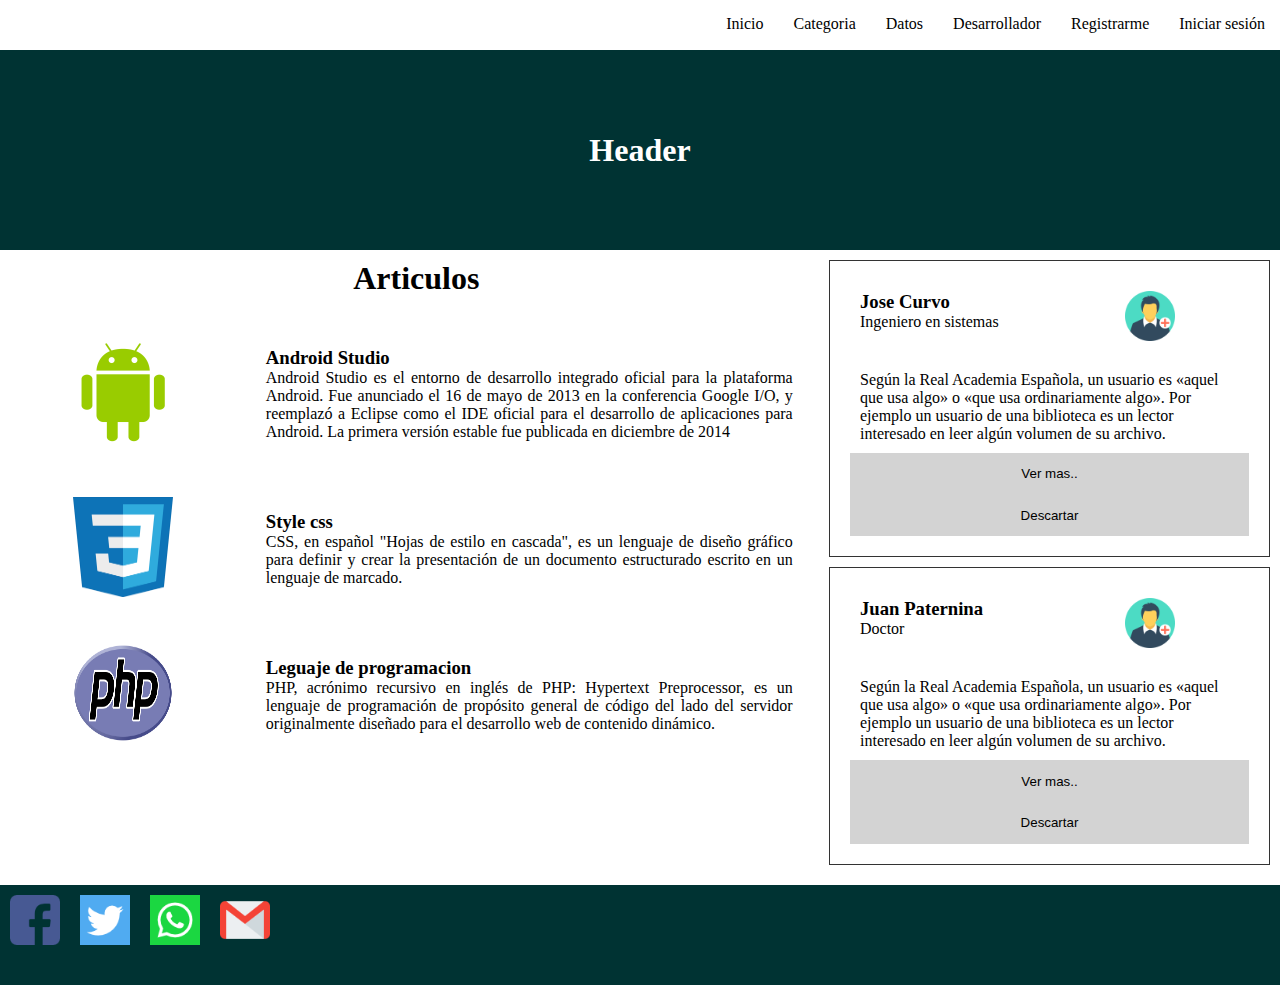
<file: index.html>
<!DOCTYPE html>
<html>
<head>
	<meta charset="utf-8">
	<meta http-equiv="X-UA-Compatible" content="IE=edge">
	<title>Nombre Pagina</title>
	<link rel="stylesheet" href="css/style.css">
</head>
<body>
	<nav>
		<ul>
			<li><a href="#" title="">Inicio</a></li>
			<li><a href="Subpaginas/Categoria/Categoria.html" title="">Categoria</a></li>
			<li><a href="Subpaginas/datos.html" title="">Datos</a></li>
			<li><a href="Subpaginas/Desarrolladores.html" title="">Desarrollador</a></li>
			<li><a href="Subpaginas/form_registro.html" title="">Registrarme</a></li>
			<li><a href="#" title="">Iniciar sesión</a></li>
		</ul>
	</nav>
	<header id="header" class="">
			<h1>Header</h1>
	</header><!-- /header -->
	<div id="cont">
	<section id="articulos">
		<h1>Articulos</h1>
		<article>
			<a href="Subpaginas/Articulos/sobreAndroid.html" ><img src="img/android.png" alt="img-enlace"><p></p></a>
			<div class="inf">
				<h3>Android Studio</h3>
				<p>Android Studio es el entorno de desarrollo integrado oficial para la plataforma Android. Fue anunciado el 16 de mayo de 2013 en la conferencia Google I/O, y reemplazó a Eclipse como el IDE oficial para el desarrollo de aplicaciones para Android. La primera versión estable fue publicada en diciembre de 2014</p>	
			</div>
		</article>
		<article>
			<a href="Subpaginas/Articulos/sobreCss.html" ><img src="img/css.png" alt="img-enlace"></a>
			<div class="inf">
				<h3>Style css</h3>
				<p>CSS, en español "Hojas de estilo en cascada", es un lenguaje de diseño gráfico para definir y crear la presentación de un documento estructurado escrito en un lenguaje de marcado.</p>
			</div>
		</article>
		<article>
			<a href="Subpaginas/Articulos/sobrephp.html" ><img src="img/php.png" alt="img-enlace"></a>
			<div class="inf">
				<h3>Leguaje de programacion</h3>
				<p>PHP, acrónimo recursivo en inglés de PHP: Hypertext Preprocessor, es un lenguaje de programación de propósito general de código del lado del servidor originalmente diseñado para el desarrollo web de contenido dinámico.</p>
			</div>
		</article>
	</section>
	<section id="autores">
		<article>
			<div class="inf-header">
				<div class="cont-inf">
					<h3>Jose Curvo</h3>
					<p>Ingeniero en sistemas</p>
				</div>
				<img src="img/user.png" alt="img-user">	
			</div>
			<div class="inf-body">
				<p>Según la Real Academia Española, un usuario es «aquel que usa algo» o «que usa ordinariamente algo».​ Por ejemplo un usuario de una biblioteca es un lector interesado en leer algún volumen de su archivo.</p>
			</div>
			<div class="inf-btn">
				<button type="button">Ver mas..</button><button type="button">Descartar</button>
			</div>
		</article>
		<article>
			<div class="inf-header">
				<div class="cont-inf">
					<h3>Juan Paternina</h3>
					<p>Doctor</p>	
				</div>
				<img src="img/user.png" alt="img-user">	
			</div>
			<div class="inf-body">
				<p>Según la Real Academia Española, un usuario es «aquel que usa algo» o «que usa ordinariamente algo».​ Por ejemplo un usuario de una biblioteca es un lector interesado en leer algún volumen de su archivo.</p>
			</div>
			<div class="inf-btn">
				<button type="button">Ver mas..</button><button type="button">Descartar</button>
			</div>
		</article>
	</section>
	</div>
	<footer>
		<section id="redes">
			<article>
				<a href="#"><img src="img/png/001-facebook.png" alt=""></a>
			</article>
			<article>
				<a href="#"><img src="img/png/002-twitter.png" alt=""></a>
			</article>
			<article>
				<a href="#"><img src="img/png/004-whatsapp.png" alt=""></a>
			</article>
			<article>
				<a href="#"><img src="img/png/003-gmail.png" alt=""></a>
			</article>
		</section>
	</footer>
</body>
</html>
</file>
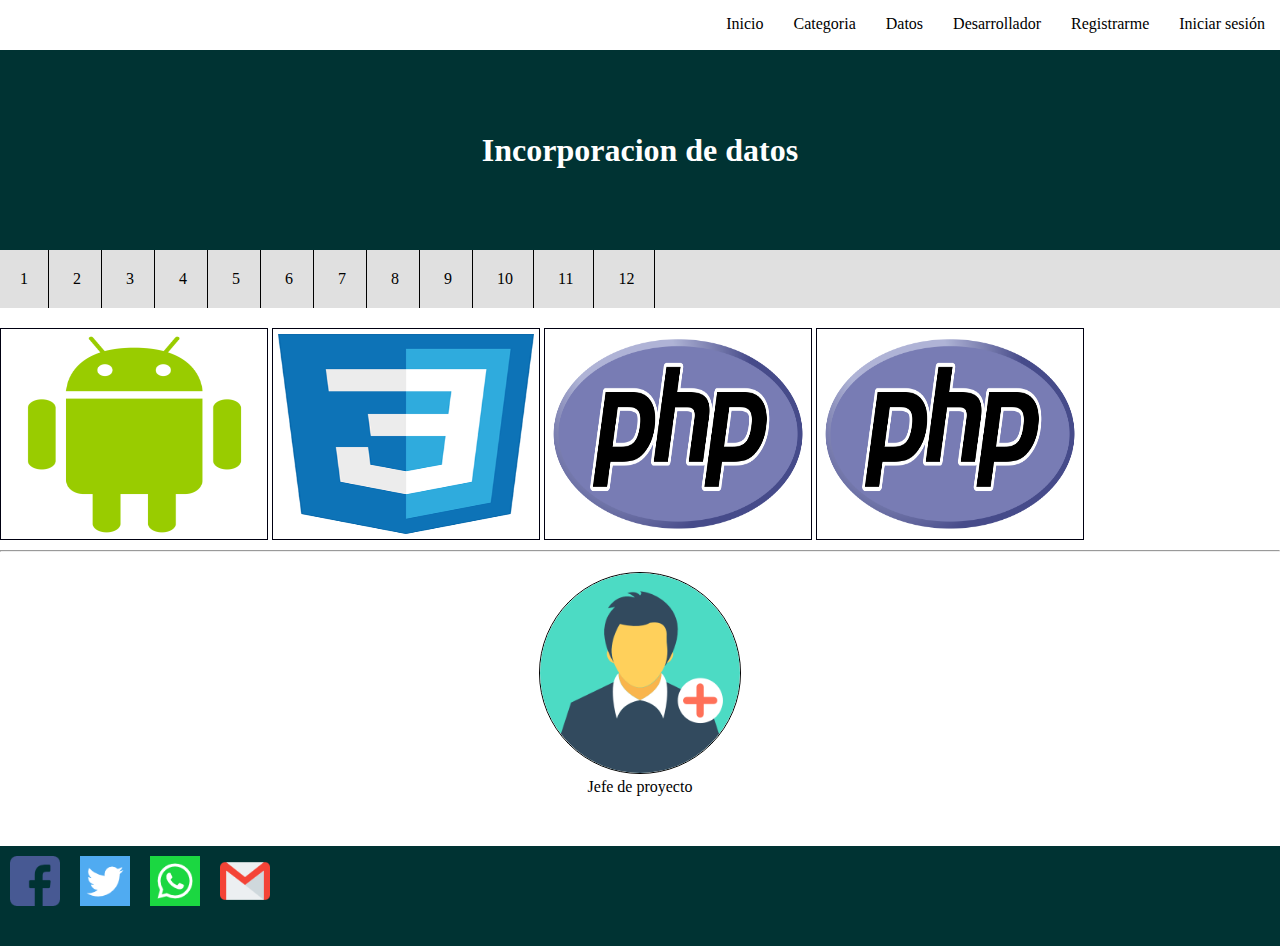
<file: Subpaginas/datos.html>
<!DOCTYPE html>
<html>
<head>
	<meta charset="utf-8">
	<meta http-equiv="X-UA-Compatible" content="IE=edge">
	<title>Datos</title>
	<link rel="stylesheet" href="../css/style.css">
</head>
<body>
	<nav>
		<ul>
			<li><a href="../index.html" title="">Inicio</a></li>
			<li><a href="../Subpaginas/Categoria/Categoria.html" title="">Categoria</a></li>
			<li><a href="datos.html" title="">Datos</a></li>
			<li><a href="Desarrolladores.html" title="">Desarrollador</a></li>
			<li><a href="form_registro.html" title="">Registrarme</a></li>
			<li><a href="#" title="">Iniciar sesión</a></li>
		</ul>
	</nav>
	<header id="header" class="">
			<h1>Incorporacion de datos</h1>
	</header><!-- /header -->
	<aside>
		<ul>
			<li>1</li>
			<li>2</li>
			<li>3</li>
			<li>4</li>
			<li>5</li>
			<li>6</li>
			<li>7</li>
			<li>8</li>
			<li>9</li>
			<li>10</li>
			<li>11</li>
			<li>12</li>
		</ul>
	</aside>
	<div id="cont1">
	<section id="datos">
		<article>
			<a href="#" ><img src="../img/android.png" alt="img-enlace"><p></p></a>
		</article>
		<article>
			<a href="#" ><img src="../img/css.png" alt="img-enlace"></a>
		</article>
		<article>
			<a href="#" ><img src="../img/php.png" alt="img-enlace"></a>
		</article>
		<article>
			<a href="#" ><img src="../img/php.png" alt="img-enlace"></a>
		</article>

	</section>
	<hr>
	<section id="dato1">
		<article>
			<div class="inf-header">
				<img src="../img/user.png" alt="img-user">	
			</div>
			<div class="inf-body">
				<p>Jefe de proyecto</p>
			</div>
		</article>
	</section>
	</div>
	<footer>
		<section id="redes">
			<article>
				<a href="#"><img src="../img/png/001-facebook.png" alt=""></a>
			</article>
			<article>
				<a href="#"><img src="../img/png/002-twitter.png" alt=""></a>
			</article>
			<article>
				<a href="#"><img src="../img/png/004-whatsapp.png" alt=""></a>
			</article>
			<article>
				<a href="#"><img src="../img/png/003-gmail.png" alt=""></a>
			</article>
		</section>
	</footer>
</body>
</html>
</file>
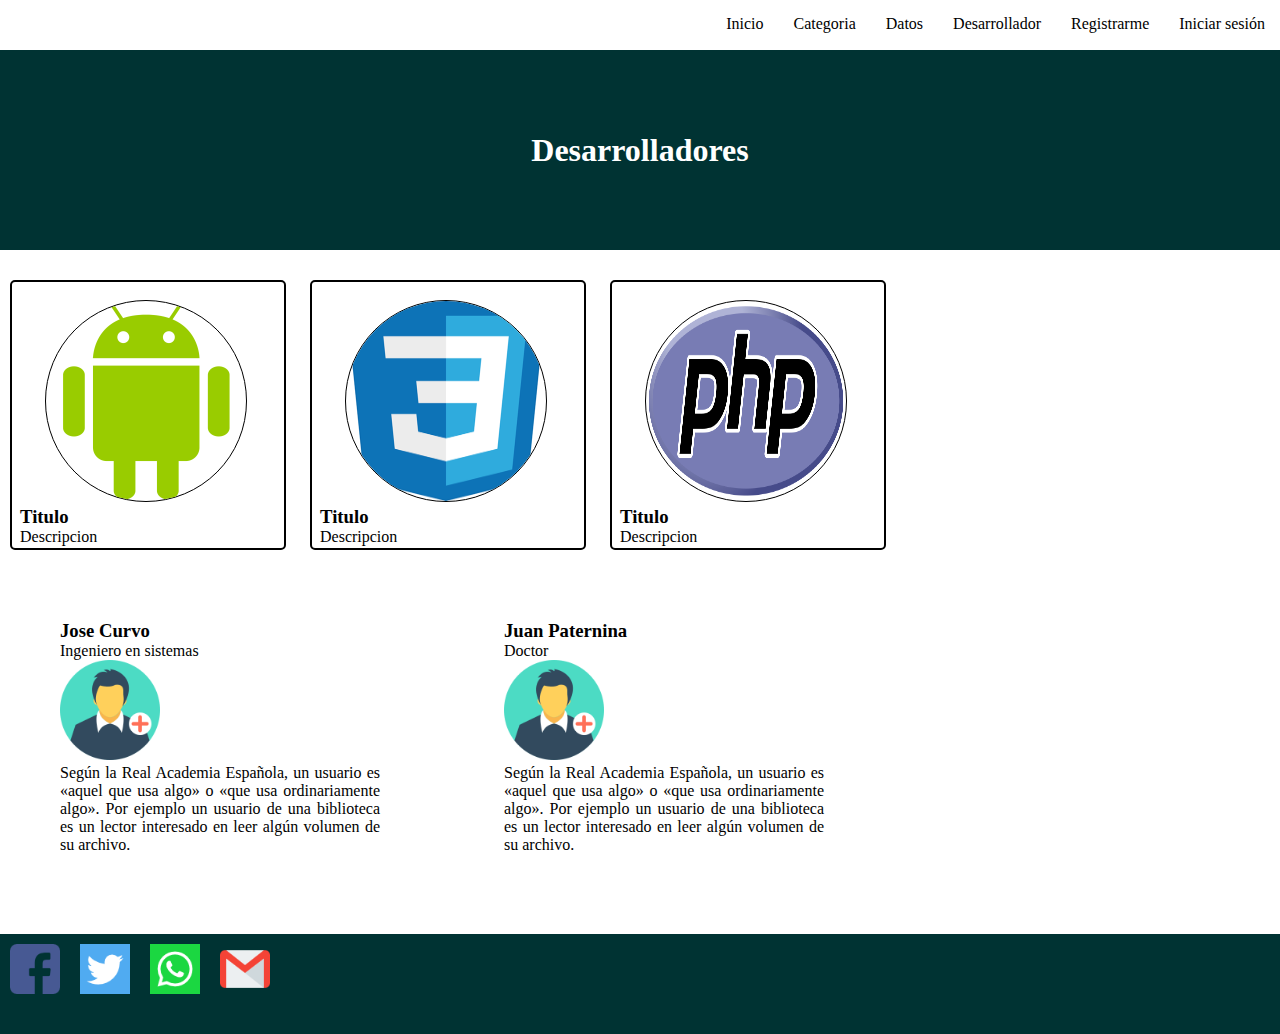
<file: Subpaginas/Desarrolladores.html>
<!DOCTYPE html>
<html>
<head>
	<meta charset="utf-8">
	<meta http-equiv="X-UA-Compatible" content="IE=edge">
	<title>Desarrolladores</title>
	<link rel="stylesheet" href="../css/style.css">
</head>
<body>
	<nav>
		<ul>
			<li><a href="../index.html" title="">Inicio</a></li>
			<li><a href="../Subpaginas/Categoria/Categoria.html" title="">Categoria</a></li>
			<li><a href="datos.html" title="">Datos</a></li>
			<li><a href="#" title="">Desarrollador</a></li>
			<li><a href="form_registro.html" title="">Registrarme</a></li>
			<li><a href="#" title="">Iniciar sesión</a></li>
		</ul>
	</nav>
	<header id="header" class="">
			<h1>Desarrolladores</h1>
	</header><!-- /header -->
	<div id="cont1">
	<section id="datos-desarrollador">
		<article>
			<div class="inf-img">
				<img src="../img/android.png" alt="img-enlace">
			</div>
			<div class="inf">
				<h3>Titulo</h3>
				<p>Descripcion</p>	
			</div>
		</article>
		<article>
			<div class="inf-img">
				<img src="../img/css.png" alt="img-enlace">
			</div>
			<div class="inf">
				<h3>Titulo</h3>
				<p>Descripcion</p>
			</div>
		</article>
		<article>
			<div class="inf-img">
				<img src="../img/php.png" alt="img-enlace">
			</div>
			<div class="inf">
				<h3>Titulo</h3>
				<p>Descripcion</p>
			</div>
		</article>
	</section>
	<section id="datos1-desarrollador">
		<article>
			<div class="inf-header">
				<div class="cont-inf">
					<h3>Jose Curvo</h3>
					<p>Ingeniero en sistemas</p>
				</div>
				<img src="../img/user.png" alt="img-user">
			</div>
			<div class="inf-body">
				<p>Según la Real Academia Española, un usuario es «aquel que usa algo» o «que usa ordinariamente algo».​ Por ejemplo un usuario de una biblioteca es un lector interesado en leer algún volumen de su archivo.</p>
			</div>
		</article>
		<article>
			<div class="inf-header">
				<div class="cont-inf">
					<h3>Juan Paternina</h3>
					<p>Doctor</p>	
				</div>
			<img src="../img/user.png" alt="img-user">
			</div>
			<div class="inf-body">
				<p>Según la Real Academia Española, un usuario es «aquel que usa algo» o «que usa ordinariamente algo».​ Por ejemplo un usuario de una biblioteca es un lector interesado en leer algún volumen de su archivo.</p>
			</div>
		</article>
	</section>
	</div>
	<footer>
		<section id="redes">
			<article>
				<a href="#"><img src="../img/png/001-facebook.png" alt=""></a>
			</article>
			<article>
				<a href="#"><img src="../img/png/002-twitter.png" alt=""></a>
			</article>
			<article>
				<a href="#"><img src="../img/png/004-whatsapp.png" alt=""></a>
			</article>
			<article>
				<a href="#"><img src="../img/png/003-gmail.png" alt=""></a>
			</article>
		</section>
	</footer>
</body>
</html>
</file>
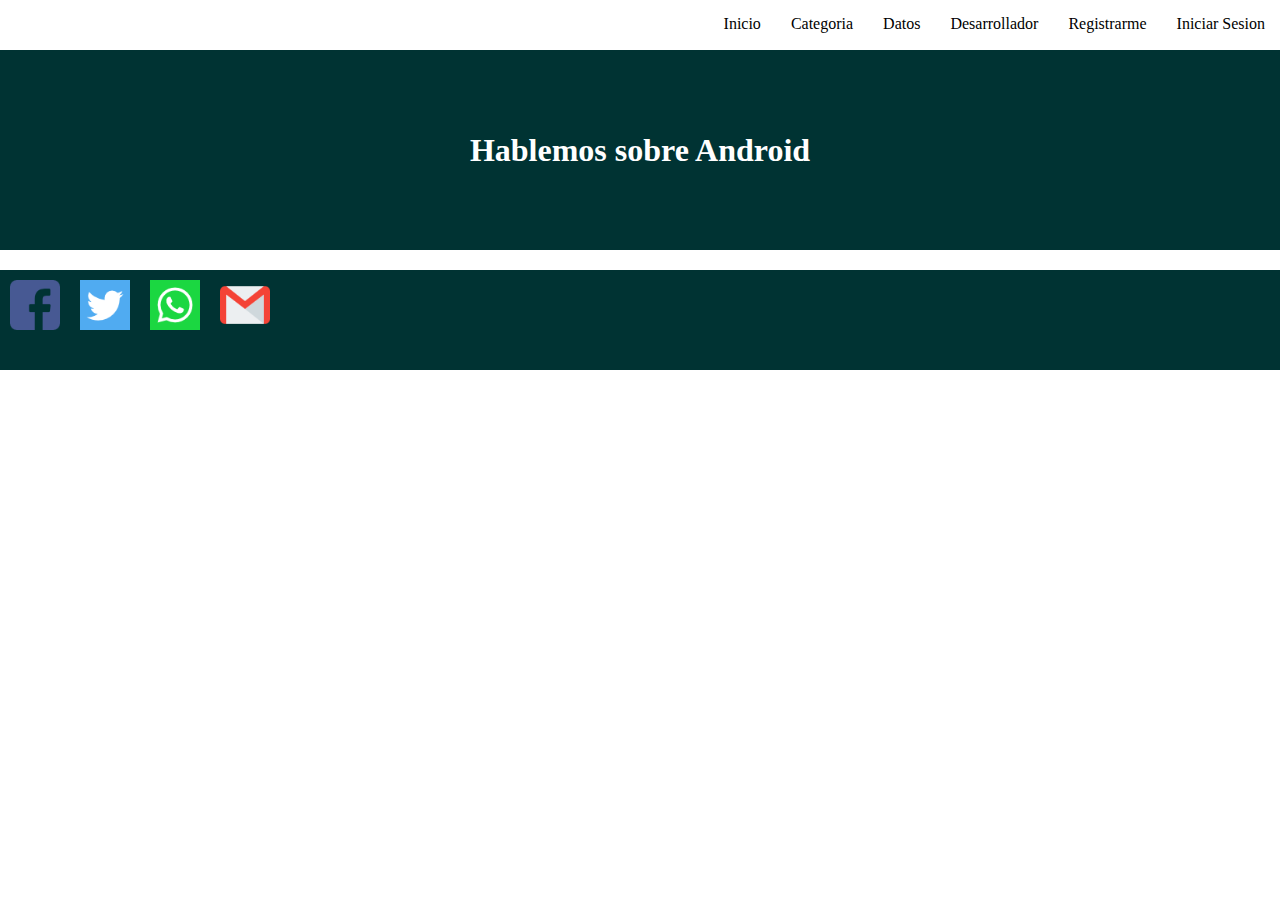
<file: Subpaginas/Articulos/sobreAndroid.html>
<!DOCTYPE html>
<html>
<head>
	<meta charset="utf-8">
	<meta http-equiv="X-UA-Compatible" content="IE=edge">
	<title>Android</title>
	<link rel="stylesheet" href="../../css/style.css">
</head>
<body>
	<nav>
		<ul>
			<li><a href="../../index.html" title="">Inicio</a></li>
			<li><a href="../Categoria/Categoria.html" title="">Categoria</a></li>
			<li><a href="../datos.html" title="">Datos</a></li>
			<li><a href="../Desarrolladores.html" title="">Desarrollador</a></li>
			<li><a href="../form_registro.html" title="">Registrarme</a></li>
			<li><a href="#" title="">Iniciar Sesion</a></li>
		</ul>
	</nav>
	<header id="header" class="">
			<h1>Hablemos sobre Android</h1>
	</header><!-- /header -->
	<div id="cont">
	</div>
	<footer>
		<section id="redes">
			<article>
				<a href="https://es-la.facebook.com/"><img src="../../img/png/001-facebook.png" alt=""></a>
			</article>
			<article>
				<a href="https://twitter.com/?lang=es"><img src="../../img/png/002-twitter.png" alt=""></a>
			</article>
			<article>
				<a href="https://www.whatsapp.com/"><img src="../../img/png/004-whatsapp.png" alt=""></a>
			</article>
			<article>
				<a href="https://mail.google.com"><img src="../../img/png/003-gmail.png" alt=""></a>
			</article>
		</section>
	</footer>
</body>
</html>
</file>
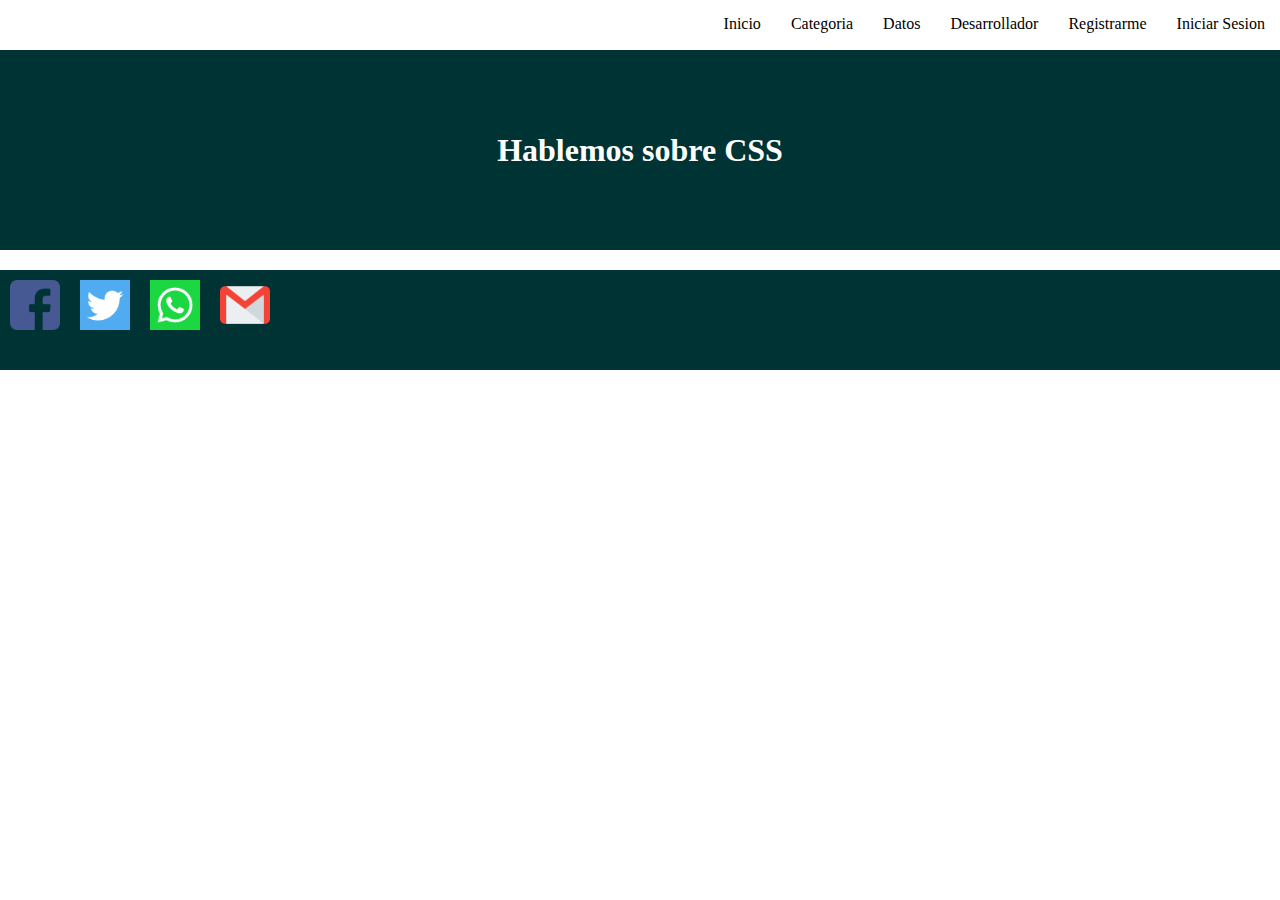
<file: Subpaginas/Articulos/sobreCss.html>
<!DOCTYPE html>
<html>
<head>
	<meta charset="utf-8">
	<meta http-equiv="X-UA-Compatible" content="IE=edge">
	<title>Css</title>
	<link rel="stylesheet" href="../../css/style.css">
</head>
<body>
	<nav>
		<ul>
			<li><a href="../../index.html" title="">Inicio</a></li>
			<li><a href="../Categoria/Categoria.html" title="">Categoria</a></li>
			<li><a href="../datos.html" title="">Datos</a></li>
			<li><a href="../Desarrolladores.html" title="">Desarrollador</a></li>
			<li><a href="../form_registro.html" title="">Registrarme</a></li>
			<li><a href="#" title="">Iniciar Sesion</a></li>
		</ul>
	</nav>
	<header id="header" class="">
			<h1>Hablemos sobre CSS</h1>
	</header><!-- /header -->
	<div id="cont">
	</div>
	<footer>
		<section id="redes">
			<article>
				<a href="https://es-la.facebook.com/"><img src="../../img/png/001-facebook.png" alt=""></a>
			</article>
			<article>
				<a href="https://twitter.com/?lang=es"><img src="../../img/png/002-twitter.png" alt=""></a>
			</article>
			<article>
				<a href="https://www.whatsapp.com/"><img src="../../img/png/004-whatsapp.png" alt=""></a>
			</article>
			<article>
				<a href="https://mail.google.com"><img src="../../img/png/003-gmail.png" alt=""></a>
			</article>
		</section>
	</footer>
</body>
</html>
</file>
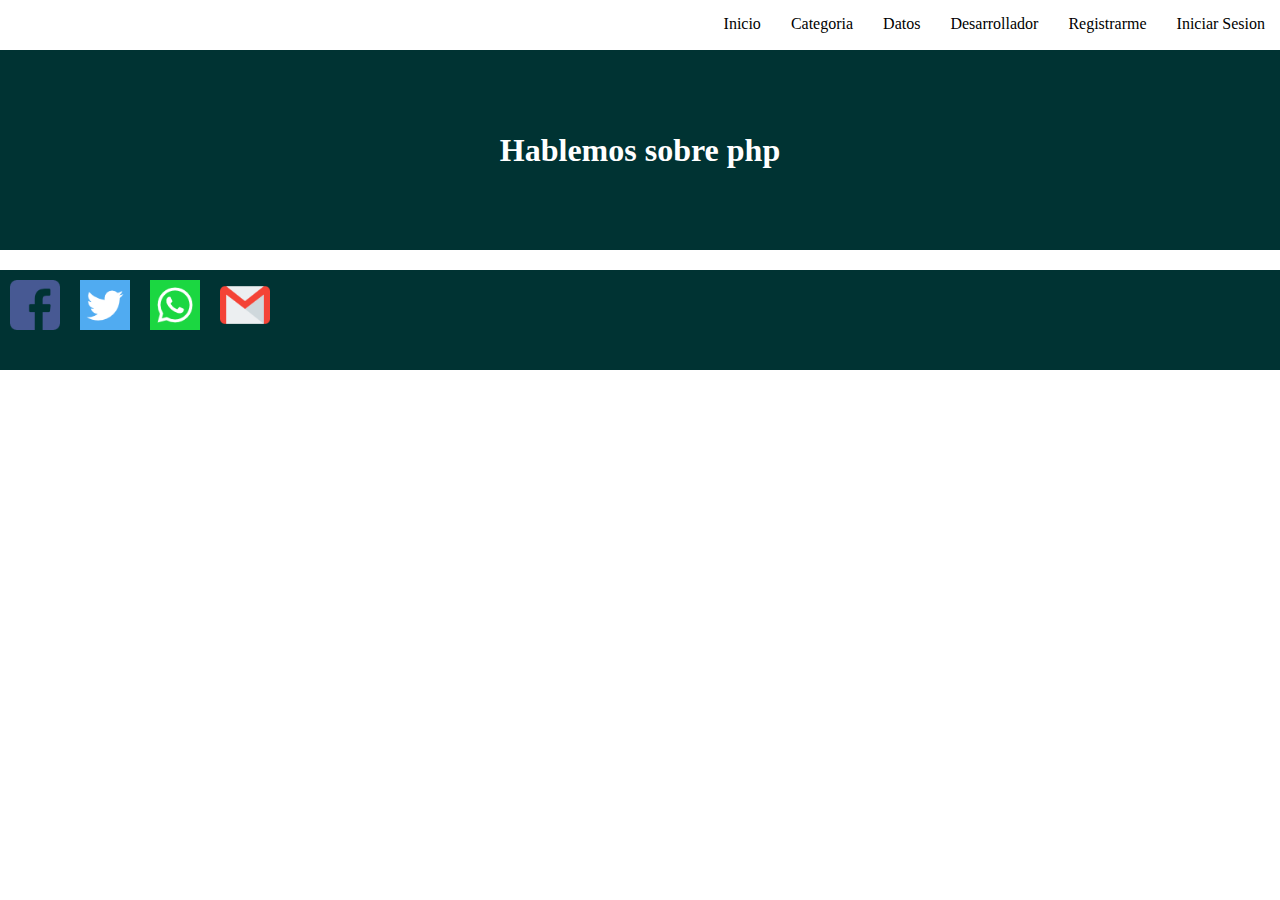
<file: Subpaginas/Articulos/sobrephp.html>
<!DOCTYPE html>
<html>
<head>
	<meta charset="utf-8">
	<meta http-equiv="X-UA-Compatible" content="IE=edge">
	<title>PHP</title>
	<link rel="stylesheet" href="../../css/style.css">
</head>
<body>
	<nav>
		<ul>
			<li><a href="../../index.html" title="">Inicio</a></li>
			<li><a href="../Categoria/Categoria.html" title="">Categoria</a></li>
			<li><a href="../datos.html" title="">Datos</a></li>
			<li><a href="../Desarrolladores.html" title="">Desarrollador</a></li>
			<li><a href="../form_registro.html" title="">Registrarme</a></li>
			<li><a href="#" title="">Iniciar Sesion</a></li>
		</ul>
	</nav>
	<header id="header" class="">
			<h1>Hablemos sobre php</h1>
	</header><!-- /header -->
	<div id="cont">
	</div>
	<footer>
		<section id="redes">
			<article>
				<a href="https://es-la.facebook.com/"><img src="../../img/png/001-facebook.png" alt=""></a>
			</article>
			<article>
				<a href="https://twitter.com/?lang=es"><img src="../../img/png/002-twitter.png" alt=""></a>
			</article>
			<article>
				<a href="https://www.whatsapp.com/"><img src="../../img/png/004-whatsapp.png" alt=""></a>
			</article>
			<article>
				<a href="https://mail.google.com"><img src="../../img/png/003-gmail.png" alt=""></a>
			</article>
		</section>
	</footer>
</body>
</html>
</file>
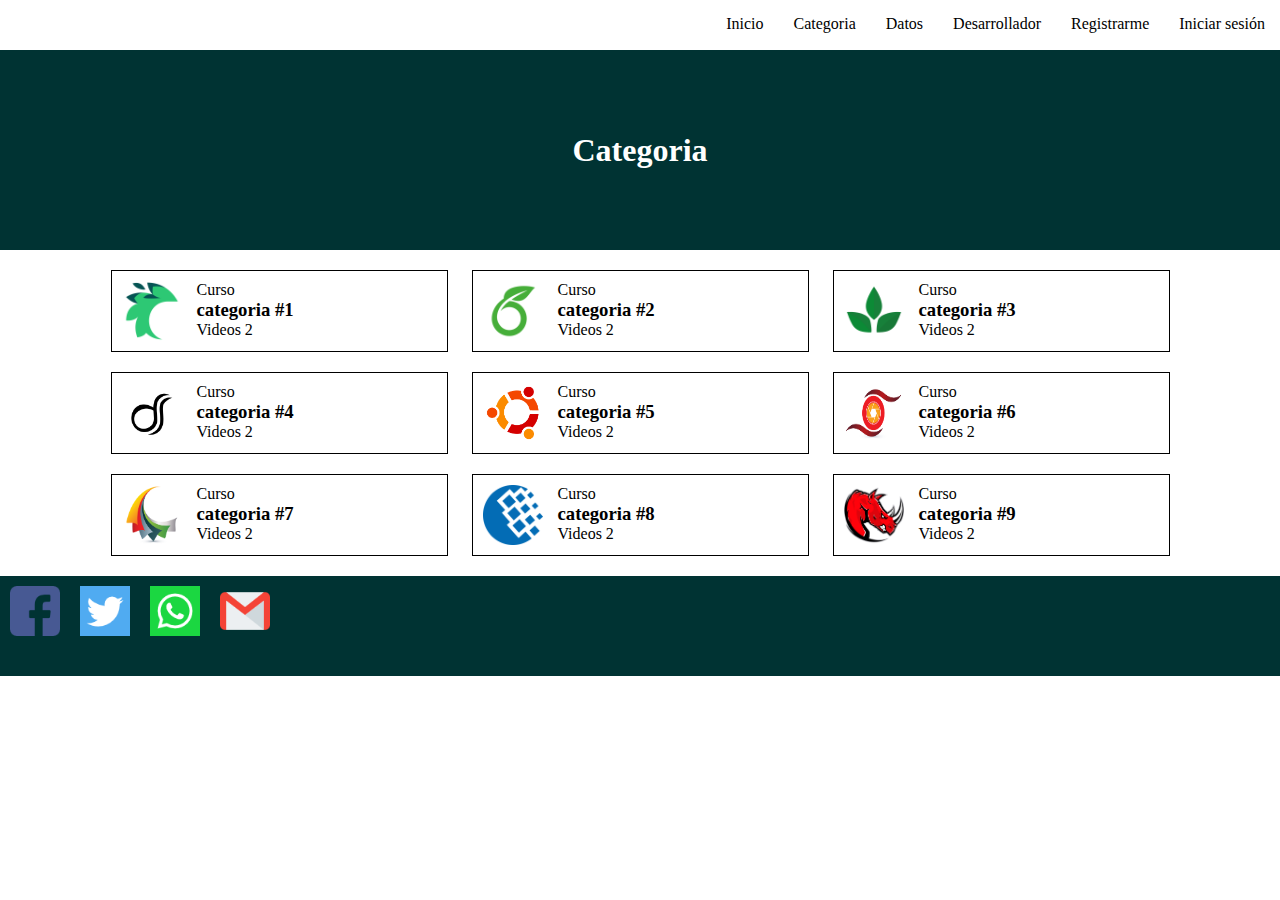
<file: Subpaginas/Categoria/Categoria.html>
<!DOCTYPE html>
<html>
<head>
	<meta charset="utf-8">
	<meta http-equiv="X-UA-Compatible" content="IE=edge">
	<title>Android</title>
	<link rel="stylesheet" href="../../css/style.css">
</head>
<body>
	<nav>
		<ul>
			<li><a href="../../index.html" title="">Inicio</a></li>
			<li><a href="#" title="">Categoria</a></li>
			<li><a href="../datos.html" title="">Datos</a></li>
			<li><a href="../Desarrolladores.html" title="">Desarrollador</a></li>
			<li><a href="../form_registro.html" title="">Registrarme</a></li>
			<li><a href="#" title="">Iniciar sesión</a></li>
		</ul>
	</nav>
	<header id="header" class="">
			<h1>Categoria</h1>
	</header><!-- /header -->
	<div id="cont">
		<div class="categoria">
			<section class="c-categoria">
				<a href="Categoria1.html">
					<img src="../../img/logoCG1.png" alt="">
					<div class="inf-categoria">
						<p>Curso</p>
						<h3>categoria #1</h3>
					    <p class="enlace">Videos 2</p>
					</div>
				</a>
			</section>
			<section class="c-categoria">
				<a href="#">
					<img src="../../img/logoCG2.png" alt="">
					<div class="inf-categoria">
					    <p>Curso</p>
					    <h3>categoria #2</h3>
					    <p class="enlace">Videos 2</p>
					</div>
				</a>
			</section>
			<section class="c-categoria">
				<a href="#">
					<img src="../../img/logoCG3.png" alt="">
					<div class="inf-categoria">
					    <p>Curso</p>
					    <h3>categoria #3</h3>
					    <p class="enlace">Videos 2</p>
					</div>
				</a>
			</section>
			<section class="c-categoria">
				<a href="#">
					<img src="../../img/logoCG4.png" alt="">
					<div class="inf-categoria">
					    <p>Curso</p>
					    <h3>categoria #4</h3>
					    <p class="enlace">Videos 2</p>
					</div>
				</a>
			</section>
			<section class="c-categoria">
				<a href="#">
					<img src="../../img/logoCG5.png" alt="">
					<div class="inf-categoria">
					    <p>Curso</p>
						<h3>categoria #5</h3>
					    <p class="enlace">Videos 2</p>
					</div>
				</a>
			</section>
			<section class="c-categoria">
				<a href="#">
					<img src="../../img/logoCG6.png" alt="">
					<div class="inf-categoria">
					    <p>Curso</p>
						<h3>categoria #6</h3>
					    <p class="enlace">Videos 2</p>
					</div>
				</a>
			</section>
			<section class="c-categoria">
				<a href="#">
					<img src="../../img/logoCG7.png" alt="">
					<div class="inf-categoria">
					    <p>Curso</p>
						<h3>categoria #7</h3>
					    <p class="enlace">Videos 2</p>
					</div>
				</a>
			</section>
			<section class="c-categoria">
				<a href="#">
					<img src="../../img/logoCG8.png" alt="">
					<div class="inf-categoria">
					    <p>Curso</p>
						<h3>categoria #8</h3>
					    <p class="enlace">Videos 2</p>
					</div>
				</a>
			</section>
			<section class="c-categoria">
				<a href="#">
					<img src="../../img/logoCG9.png" alt="">
					<div class="inf-categoria">
					    <p>Curso</p>
						<h3>categoria #9</h3>
					    <p class="enlace">Videos 2</p>
					</div>
				</a>
			</section>
		</div>
	</div>
	<footer>
		<section id="redes">
			<article>
				<a href="https://es-la.facebook.com/"><img src="../../img/png/001-facebook.png" alt=""></a>
			</article>
			<article>
				<a href="https://twitter.com/?lang=es"><img src="../../img/png/002-twitter.png" alt=""></a>
			</article>
			<article>
				<a href="https://www.whatsapp.com/"><img src="../../img/png/004-whatsapp.png" alt=""></a>
			</article>
			<article>
				<a href="https://mail.google.com"><img src="../../img/png/003-gmail.png" alt=""></a>
			</article>
		</section>
	</footer>
</body>
</html>
</file>
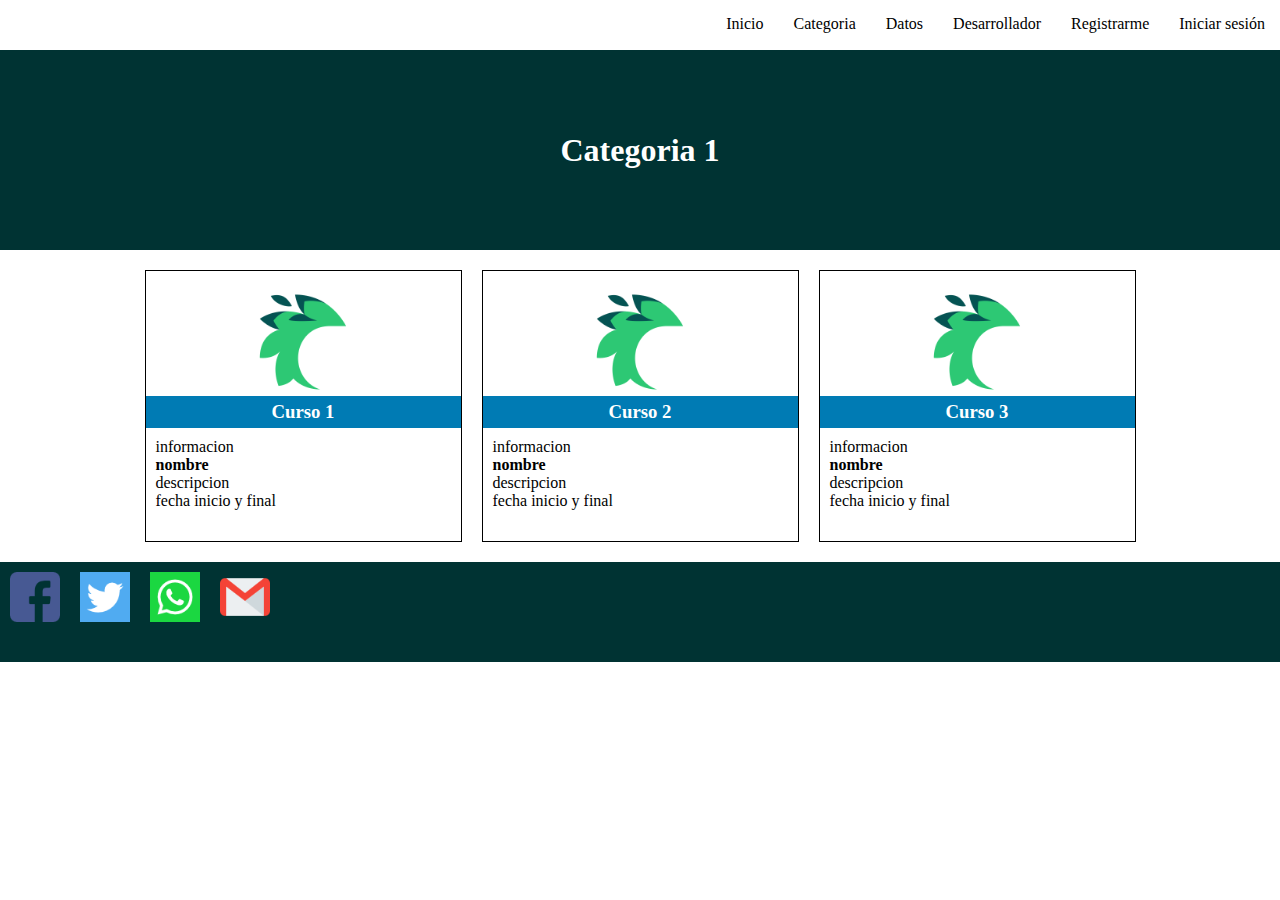
<file: Subpaginas/Categoria/Categoria1.html>
<!DOCTYPE html>
<html>
<head>
	<meta charset="utf-8">
	<meta http-equiv="X-UA-Compatible" content="IE=edge">
	<title>Android</title>
	<link rel="stylesheet" href="../../css/style.css">
</head>
<body>
	<nav>
		<ul>
			<li><a href="../../index.html" title="">Inicio</a></li>
			<li><a href="Categoria.html" title="">Categoria</a></li>
			<li><a href="../datos.html" title="">Datos</a></li>
			<li><a href="../Desarrolladores.html" title="">Desarrollador</a></li>
			<li><a href="../form_registro.html" title="">Registrarme</a></li>
			<li><a href="#" title="">Iniciar sesión</a></li>
		</ul>
	</nav>
	<header id="header" class="">
			<h1>Categoria 1</h1>
	</header><!-- /header -->
	<div id="cont">
		<div class="curso">
			<section class="c-curso">
				<a href="#">
					<div class="inf-img">
						<img src="../../img/logoCG1.png" alt="">
						<h3>Curso 1</h3>
					</div>
					<div class="inf-categoria">
						<p>informacion</p>
						<h4>nombre</h4>
					    <p class="">descripcion</p>
					    <p>fecha inicio y final</p>
					</div>
				</a>
			</section>
			<section class="c-curso">
				<a href="#">
					<div class="inf-img">
						<img src="../../img/logoCG1.png" alt="">
						<h3>Curso 2</h3>
					</div>
					<div class="inf-categoria">
						<p>informacion</p>
						<h4>nombre</h4>
					    <p class="">descripcion</p>
					    <p>fecha inicio y final</p>
					</div>
				</a>
			</section>
			<section class="c-curso">
				<a href="#">
					<div class="inf-img">
						<img src="../../img/logoCG1.png" alt="">
						<h3>Curso 3</h3>
					</div>
					<div class="inf-categoria">
						<p>informacion</p>
						<h4>nombre</h4>
					    <p class="">descripcion</p>
					    <p>fecha inicio y final</p>
					</div>
				</a>
			</section>
			
		</div>
	</div>
	<footer>
		<section id="redes">
			<article>
				<a href="https://es-la.facebook.com/"><img src="../../img/png/001-facebook.png" alt=""></a>
			</article>
			<article>
				<a href="https://twitter.com/?lang=es"><img src="../../img/png/002-twitter.png" alt=""></a>
			</article>
			<article>
				<a href="https://www.whatsapp.com/"><img src="../../img/png/004-whatsapp.png" alt=""></a>
			</article>
			<article>
				<a href="https://mail.google.com"><img src="../../img/png/003-gmail.png" alt=""></a>
			</article>
		</section>
	</footer>
</body>
</html>
</file>
<file: css/style.css>
*{
	margin: 0px;
	padding: 0px;
}
nav{
	width: 100%;
	height: 50px;
	background: #fff;
	vertical-align: middle;
}
nav ul{
	display: flex;
	float: right;
}
nav ul li a{
	text-decoration: none;
}
a{
	color:#000;
}
nav ul li {
	display: inline-block;
	padding: 15px;
}

header{
	width: 100%;
	height: 200px;
	background: #033;
	display: table;
}
header h1{
	display: table-cell;
	vertical-align: middle;
	text-align: center;
	color: #fff;
}
#cont{
	display: flex;
	padding: 10px;
}

#articulo, #autores{
	min-height: 300px;
}

#cont #articulos{
	width: 64.5%;
	margin-right: 0.5%;
}

#cont #articulos h1{
	text-align: center;
	margin-bottom: 20px;
}
#cont #articulos article{
	display: flex;
	margin-bottom: 10px;
	text-align: justify;
}
#cont #articulos article a, #cont #articulos article .inf{
	display: inline-block;
	justify-content: center !important;

}
#cont #articulos article a{
	width: 30%;
	margin:auto;
	vertical-align: middle;
	align-content: center;text-align: center; text-align: center;
}
#cont #articulos article .inf{
	width: 70%;
	padding: 30px;
}

#cont #articulos article img{
	width: 100px;
	height: 100px;
	padding: 0px !important;
}

#cont #autores{
	display: inline-block;
	width: 35%;
}
#cont #autores article{
	border:1px #333 solid;
	margin-bottom: 10px;
	padding: 20px;
}
#cont #autores article .inf-header, #cont #autores article .inf-body {
	display: flex;
	min-height: 70px;
	margin: 10px;
}
#cont #autores article .inf-header .cont-inf, #cont #autores article .inf-header img{
	display: inline-block;
}
#cont #autores article .inf-header .cont-inf{
	width: 70%;
}
#cont #autores article .inf-header img{
	width: 30%;
	max-width: 50px;
	max-height: 50px;
	float: left;
}
footer{
	width: 100%;
	height: 100px;
	background: #033;
}
footer #redes {
	display: flex;
}
footer #redes article {
		padding: 10px;
}
footer #redes article a img{
	display: inline-block;
	width: 50px;
	height: 50px;
}



/*Form*/
input:focus,
textarea:focus {
  outline: 3px solid #35B0DE;
}

input,
textarea,
button {
  width: 100%;
  border: 1px solid #000;
}

.wrapper {
  box-shadow: 0 0 5px 0 rgba(0, 0, 0, 0.2);
}
.wrapper > * {
  padding: 1em;
}
@media (min-width: 700px) {
  .wrapper {
    display: grid;
    grid-template-columns: 1fr 2fr;
  }
  .wrapper > * {
    padding: 2em 2em;
  }
}

ul {
  list-style: none;
  padding: 0;
}

.contacts {
  background: #4b5195;
  color: #fff;
}

.form {
  background: #fff;
}

#contForm{
	padding:10px;
	margin-left:350px;
	max-width: 40%;
	align-items: center;
	align-content: center;
	justify-content: center;
}
form {
	
	
  display: grid;
  grid-template-columns: 1fr 1fr;
  grid-gap: 20px;
}
form label {
  display: block;
}
form p {
  margin: 0;
}

.full-width {
  grid-column: 1 / 3;
}

button,
input,
textarea {
  padding: 1em;
}

button {
  background: lightgrey;
  width: 100%;
  border: 0;
}
button:hover, button:focus {
	color:white;
  background: #033;
  outline: 0;
}



/* pagina categoria */
#cont .categoria{
	display: block;
	min-width: 20%;
	margin-right: auto;
	margin-left: auto;
	text-align: center;
	align-items: center;
	align-content: center;
	justify-content: center;
}
#cont .categoria .c-categoria{
	display: inline-block;
	padding: 10px;
	border:1px solid #000;
	margin: 10px;
	min-width: 300px;
	width: 25%;
	vertical-align: middle;
	text-align: justify;
	align-items: center;
	align-content: center;
	justify-content: center;
}
#cont .categoria .c-categoria a{
	display: flex;
	text-decoration: none;
}
#cont .categoria .c-categoria a .inf-categoria{
	display: inline-block;
	
	margin-left: 15px;
}
#cont .categoria .c-categoria a img{
	width: 60px;
	height: 60px;
	display: inline-block;
}
/*Categoria para cada categoria*/
#cont .curso{
	display: flex;
	width: 100%;
	margin-right: auto;
	margin-left: auto;
	text-align: center;
	align-items: center;
	align-content: center;
	justify-content: center;
}
#cont .curso .c-curso{
	display: inline-block;
	border:1px solid #000;
	margin: 10px;
	padding-top: 10px;padding-bottom: 10px;
	width: 25%;
	height: 250px;
	vertical-align: middle;
	text-align: justify;
	align-items: center;
	align-content: center;
	justify-content: center;
}
#cont .curso .c-curso a{
	text-decoration: none;
}
#cont .curso .c-curso a .inf-categoria{
	padding:10px;
}
#cont .curso .c-curso a .inf-img{
	text-align: center;
	align-items: center;
	align-content: center;
	justify-content: center;
}
#cont .curso .c-curso a .inf-img h3{
	padding: 5px;
	color: #ffffff;
	background: #007bb4;
}
#cont .curso .c-curso a .inf-img img{
	width: 100px;
	height: 100px;
}
/*datos*/
aside{
	background: #e0e0e0;
	min-height: 55px;
	width: 100%;
	margin: 0px;
}
aside ul{
	display: block;
}
aside ul li {
	border-right: 1px #000 solid;
	display: inline-block;
	padding: 20px;
}
#cont1{
	display: block;
	min-height: 347px;
	padding-bottom: 20px;
	padding-top: 20px;
}
#cont1 #datos article a img{
	width: 100%;
	height: 200px;
}
#cont1 #datos article{
	display: inline-block;
	padding: 5px;
	border:1px #001 solid;
}
#cont1 #dato1, #cont1 #datos{
	display: block;
	margin-bottom: 10px;
}
#cont1 #dato1 {
	padding: 20px;
	text-align: center;
	align-items: center;
	align-content: center;
	justify-content: center;
}
#cont1 #datos article{
	width: 20%;
	height: 200px;
}
#cont1 #dato1 .inf-header img{
	border-radius: 50%;
	border:1px #000 solid;
	width: 200px;
	height: 200px;
}
/*Desarrollador*/
#cont1 #datos-desarrollador{
	display: block;
	width: 100%;
}
#cont1 #datos-desarrollador article{
	display: inline-block;
	width: 20%;
	height: 250px;
	border:2px #000 solid;
	border-radius: 5px;
	padding: 8px;
	margin: 10px;
}
#datos1-desarrollador article{
	display: inline-block;
	margin:10px;
	text-align: justify;
	padding: 50px;
	width: 25%;
}
#cont1 #datos1-desarrollador article img{
	width: 100px !important;
	height: 100px !important;
}
#cont1 #datos-desarrollador article .inf-img img{
	width: 200px;
	height: 200px;
	border: 1px #000 solid;
	border-radius: 50%;
	margin-left: 25px;
	margin-top: 10px;
}
</file>
